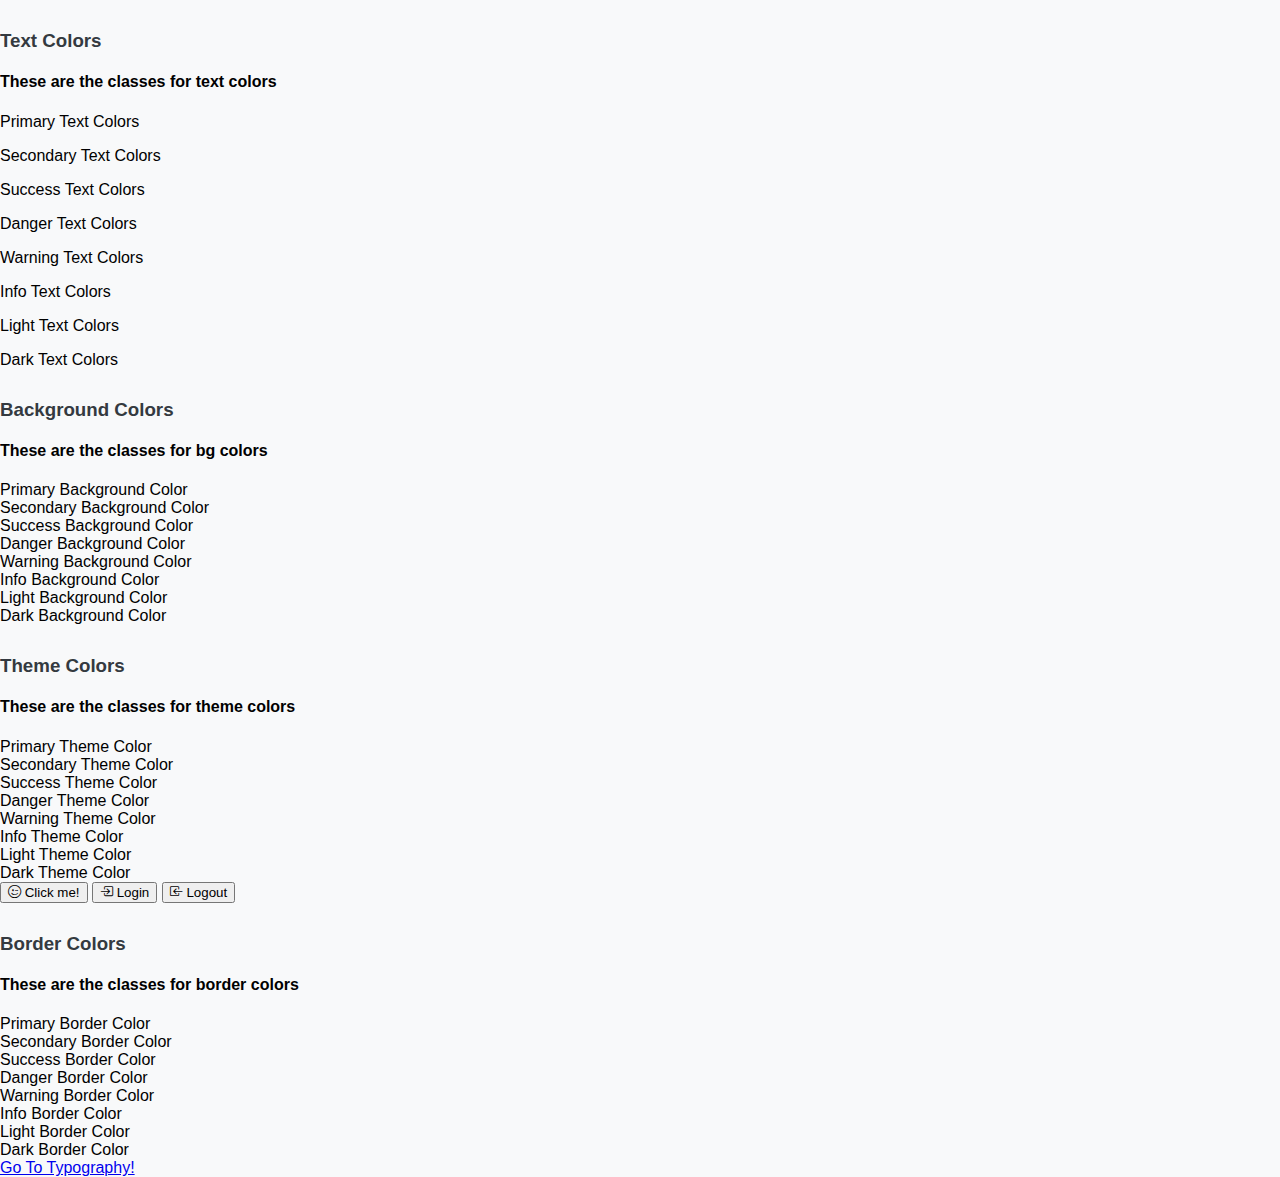
<file: colors.html>
<!doctype html>
<html lang="en">
    <head>
        <title>Title</title>
        <!-- Required meta tags -->
        <meta charset="utf-8" />
        <meta
            name="viewport"
            content="width=device-width, initial-scale=1, shrink-to-fit=no"
        />
        <link rel="stylesheet" href="style.css">
        <link rel="stylesheet" href="https://cdn.jsdelivr.net/npm/bootstrap-icons@1.11.3/font/bootstrap-icons.min.css">

        <!-- Bootstrap CSS v5.2.1 -->
        <link
            href="https://cdn.jsdelivr.net/npm/bootstrap@5.3.2/dist/css/bootstrap.min.css"
            rel="stylesheet"
            integrity="sha384-T3c6CoIi6uLrA9TneNEoa7RxnatzjcDSCmG1MXxSR1GAsXEV/Dwwykc2MPK8M2HN"
            crossorigin="anonymous"
        />
    </head>

    <body>
        <div class="container my-4 p-3 shadow bg-black rounded-3">
            <h3>Text Colors</h3>
            <h4>These are the classes for text colors</h4>
            <p class="text-primary">Primary Text Colors</p>
            <p class="text-secondary">Secondary Text Colors</p>
            <p class="text-success">Success Text Colors</p>
            <p class="text-danger">Danger Text Colors</p>
            <p class="text-warning">Warning Text Colors</p>
            <p class="text-info">Info Text Colors</p>
            <p class="text-light">Light Text Colors</p>
            <p class="text-dark">Dark Text Colors</p>
        </div>

        <div class="container my-4 p-3 shadow bg-light rounded-3">
            <h3>Background Colors</h3>
            <h4>These are the classes for bg colors</h4>
            <div class="bg-primary">Primary Background Color</div>
            <div class="bg-secondary">Secondary Background Color</div>
            <div class="bg-success">Success Background Color</div>
            <div class="bg-danger">Danger Background Color</div>
            <div class="bg-warning">Warning Background Color</div>
            <div class="bg-info">Info Background Color</div>
            <div class="bg-light">Light Background Color</div>
            <div class="bg-dark text-white">Dark Background Color</div>
            
        </div>

        <div class="container my-4 p-3 shadow bg-light rounded-3">
            <h3>Theme Colors</h3>
            <h4>These are the classes for theme colors</h4>
            <div class="bg-primary text-white">Primary Theme Color</div>
            <div class="bg-secondary text-white">Secondary Theme Color</div>
            <div class="bg-success text-white">Success Theme Color</div>
            <div class="bg-danger text-white">Danger Theme Color</div>
            <div class="bg-warning text-white">Warning Theme Color</div>
            <div class="bg-info text-white">Info Theme Color</div>
            <div class="bg-light text-dark">Light Theme Color</div>
            <div class="bg-dark text-white">Dark Theme Color</div>
            
            <button class="btn btn-secondary my-3"><i class="bi bi-emoji-wink"></i></i> Click me!</button>
            <button class="btn btn-warning my-3"><i class="bi bi-box-arrow-in-right"></i> Login</button>
            <button class="btn btn-danger my-3"><i class="bi bi-box-arrow-in-left"></i> Logout</button>

        </div>

        <div class="container my-4 p-3 shadow bg-light rounded-3">
            <h3>Border Colors</h3>
            <h4>These are the classes for border colors</h4>
            <div class="border border-primary">Primary Border Color</div>
            <div class="border border-secondary">Secondary Border Color</div>
            <div class="border border-success">Success Border Color</div>
            <div class="border border-danger">Danger Border Color</div>
            <div class="border border-warning">Warning Border Color</div>
            <div class="border border-info">Info Border Color</div>
            <div class="border border-light">Light Border Color</div>
            <div class="border border-dark">Dark Border Color</div>
            
        </div>

        <div class="container my-4 d-flex justify-content-center">
            <a href="typo.html" class="btn btn-danger">Go To Typography!</a>
       
        <script
            src="https://cdn.jsdelivr.net/npm/@popperjs/core@2.11.8/dist/umd/popper.min.js"
            integrity="sha384-I7E8VVD/ismYTF4hNIPjVp/Zjvgyol6VFvRkX/vR+Vc4jQkC+hVqc2pM8ODewa9r"
            crossorigin="anonymous"
        ></script>

        <script
            src="https://cdn.jsdelivr.net/npm/bootstrap@5.3.2/dist/js/bootstrap.min.js"
            integrity="sha384-BBtl+eGJRgqQAUMxJ7pMwbEyER4l1g+O15P+16Ep7Q9Q+zqX6gSbd85u4mG4QzX+"
            crossorigin="anonymous"
        ></script>
    </body>
</html>
</file>
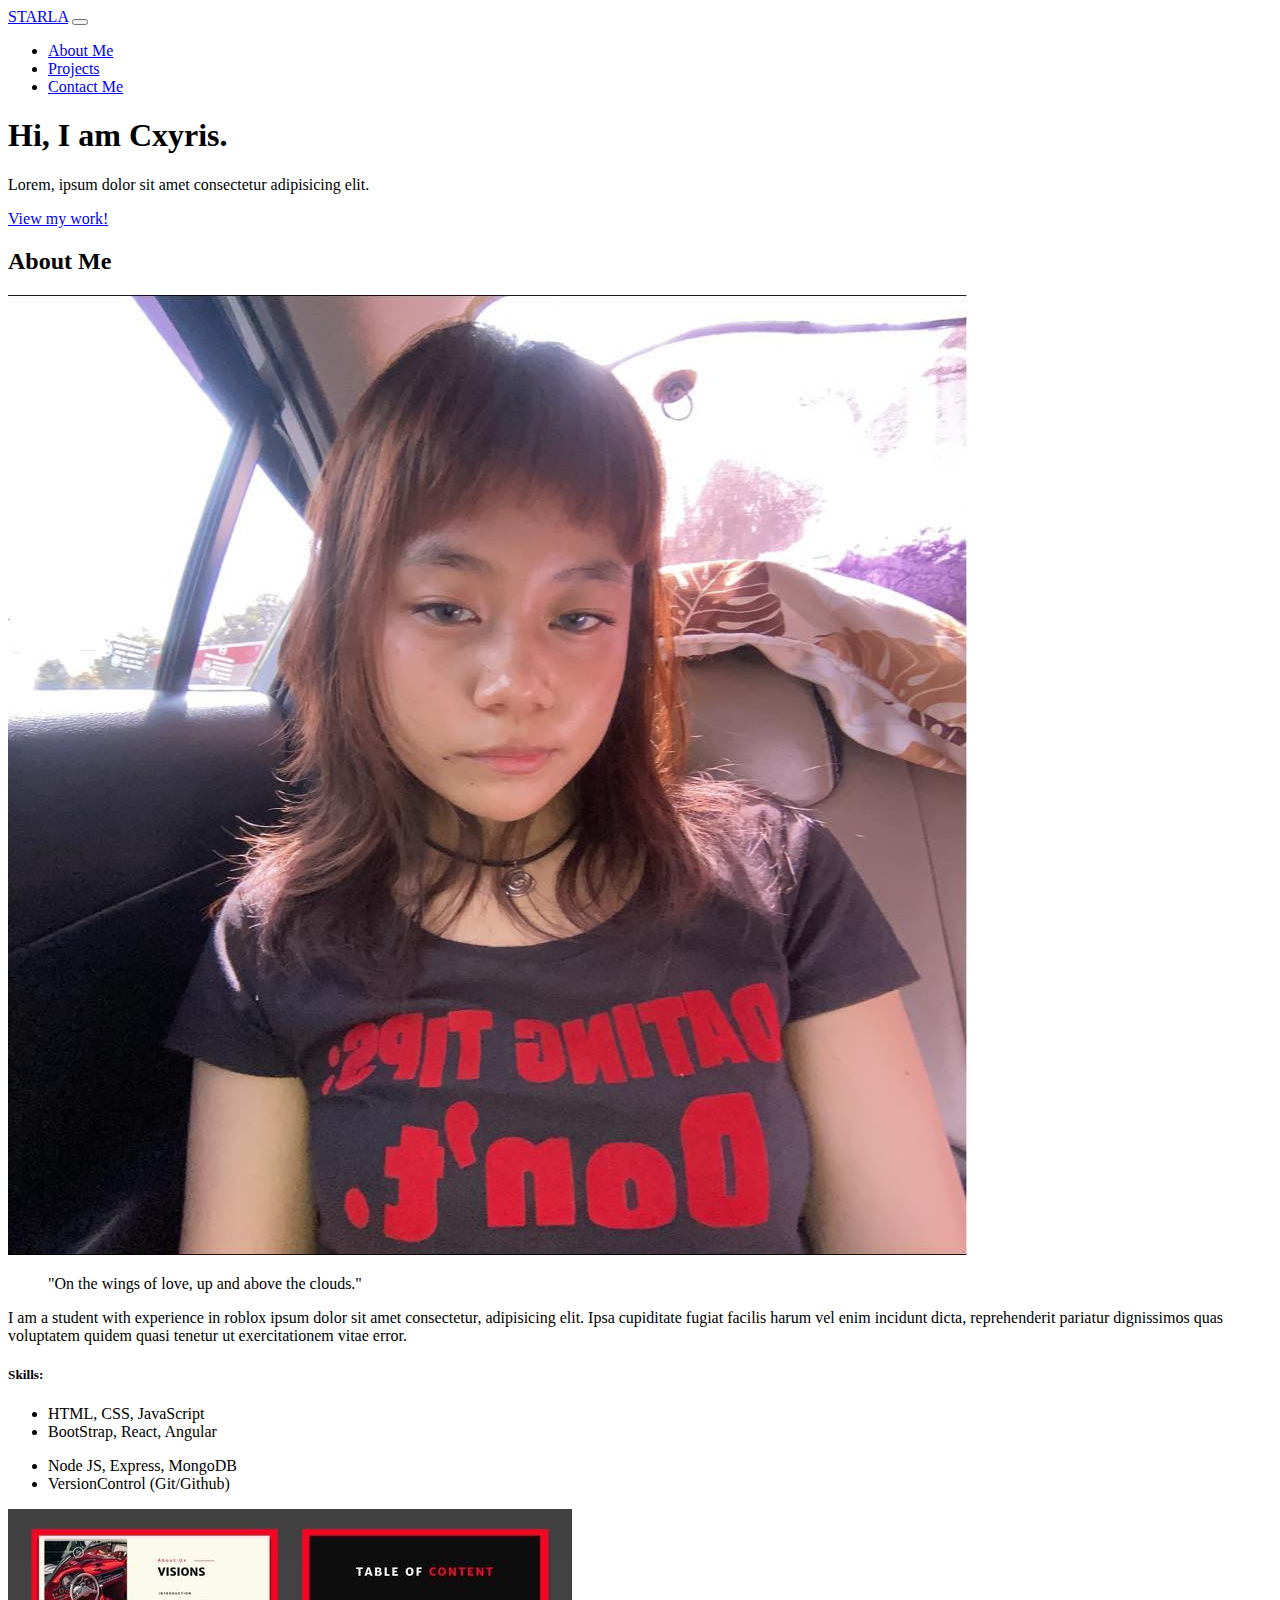
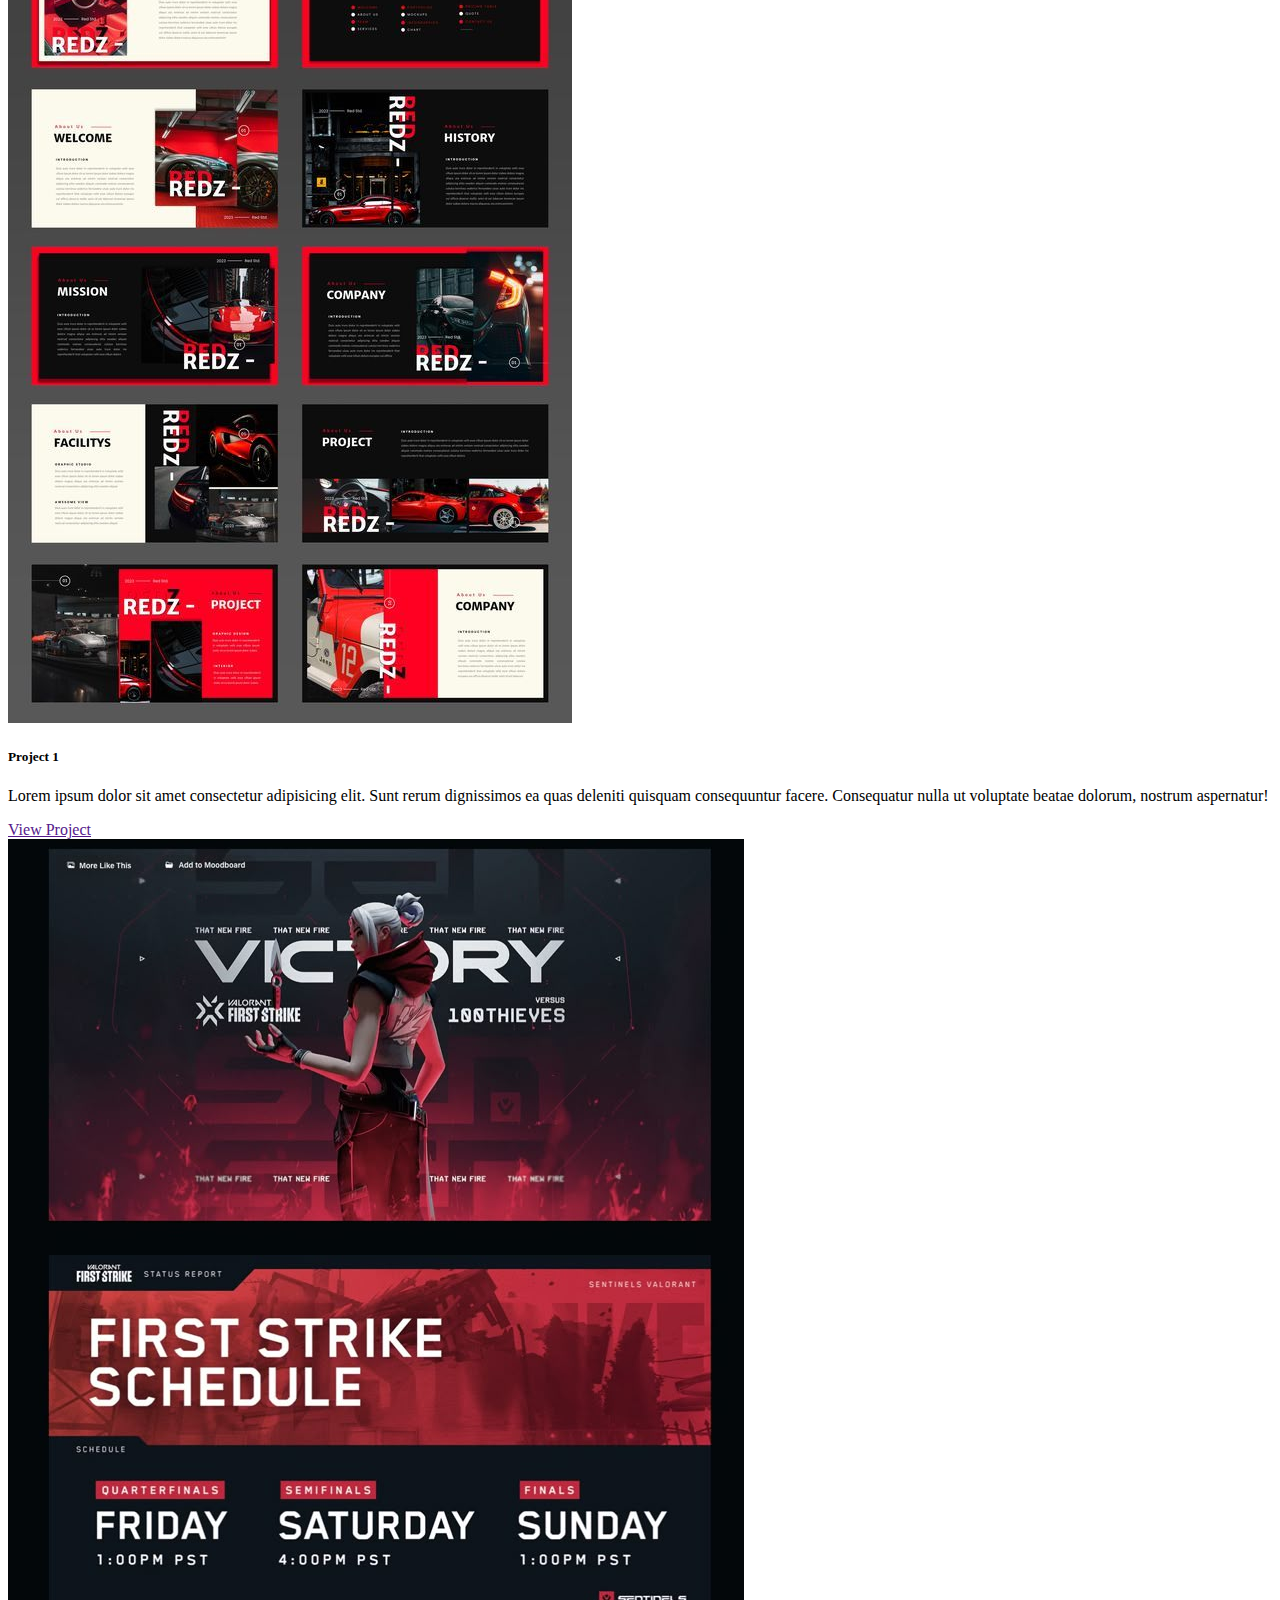
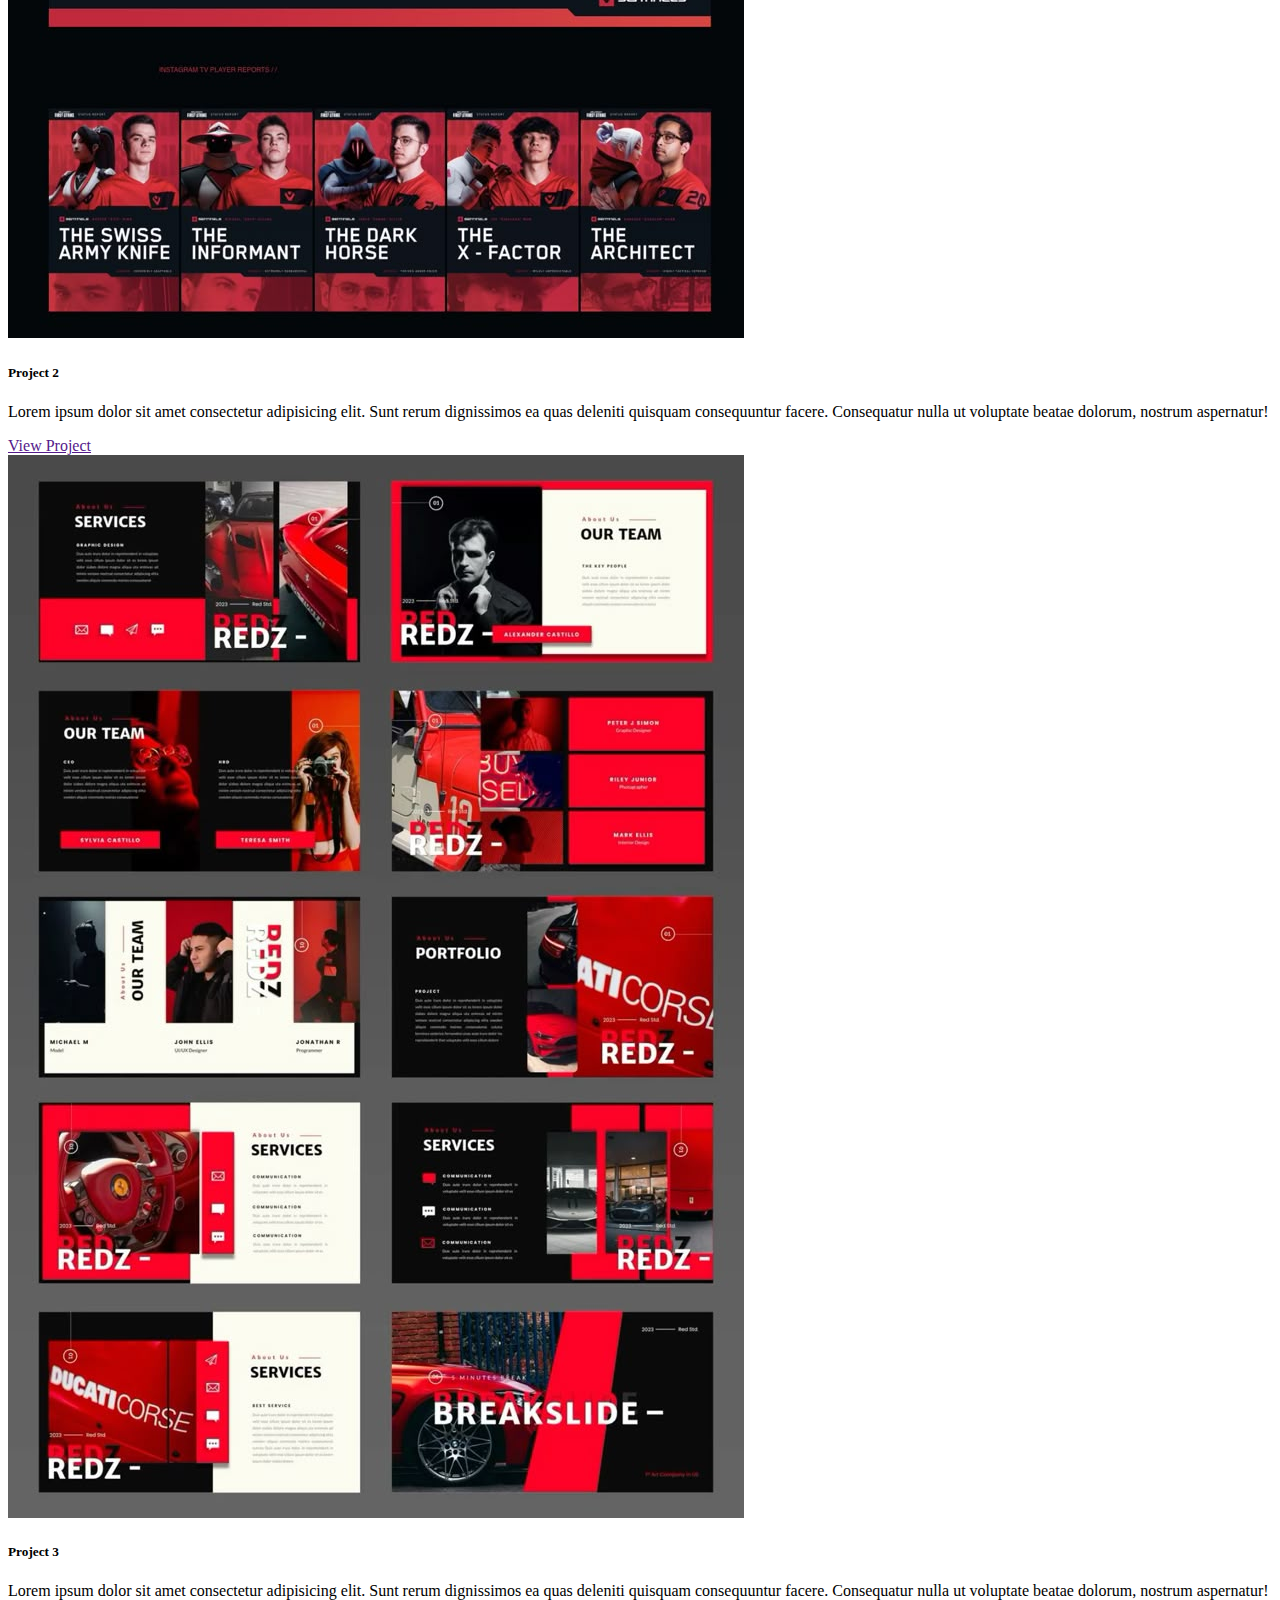
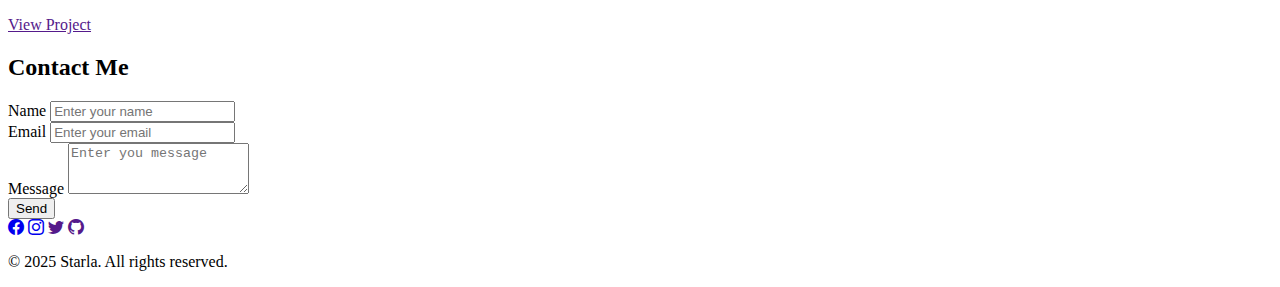
<file: components.html>
<!doctype html>
<html lang="en">
    <head>
        <title>Title</title>
        <!-- Required meta tags -->
        <meta charset="utf-8" />
        <meta
            name="viewport"
            content="width=device-width, initial-scale=1, shrink-to-fit=no"
        />

        <!-- Bootstrap CSS v5.2.1 -->
        <link rel="stylesheet" href="https://cdn.jsdelivr.net/npm/bootstrap-icons@1.11.3/font/bootstrap-icons.min.css">

        <link
            href="https://cdn.jsdelivr.net/npm/bootstrap@5.3.2/dist/css/bootstrap.min.css"
            rel="stylesheet"
            integrity="sha384-T3c6CoIi6uLrA9TneNEoa7RxnatzjcDSCmG1MXxSR1GAsXEV/Dwwykc2MPK8M2HN"
            crossorigin="anonymous"
        />
    </head>

    <body>
        <nav class="navbar navbar-expand-lg bg-body-tertiary">

            <div class="container-fluid">
                <a class="navbar-brand"href="index.html">STARLA</a>
                <button class="navbar-toggler" type="button" data-bs-toggle="collapse" data-bs-target="#navbarNav" aria-controls="navbarNav" aria-expanded="false" aria-label="Toggle navigation"><span class="navbar-toggler-icon"></span></button>

                <div class="collapse navbar-collapse" id="navbarNav">                    
                    <ul class="navbar-nav">
                        <li class="nav-item"><a href="#about" class="nav-link active fs-5">About Me</a></li>

                        <li class="nav-item"><a href="#projects" class="nav-link fs-5">Projects</a></li>

                        <li class="nav-item"><a href="#contact" class="nav-link fs-5">Contact Me</a></li>
                    </ul>
                </div>
            </div>
        </nav>

            <!-- Hero Section -->

            <div class="p-5 h-100 bg-light">
                <div class="container-fluid py-5 text-center">
                    <h1 class="display-5 fw-bold">Hi, I am Cxyris.</h1>
                    <p class="col-md-8 mx-auto fs-4">Lorem, ipsum dolor sit amet consectetur adipisicing elit.</p>
                    <a href="#projects" class="btn btn-primary btn-lg">View my work!</a>
                </div>
            </div>

            <!-- About Me Section -->

            <div id="about" class="container-fluid text-white text-center bg-black">
                <div class="container p-5">
                    <h2 class="text-center mb-4">About Me</h2>
                    <div class="row align-items-center">

                        <div class="col-md-4">
                            <img src="./imgs/cxy.jpg" class="rounded-circle img-fluid border border-white border-5" alt="This is me.">
                        </div>

                        <div class="col-md-8">

                            <blockquote class="blockquote text-center">
                                <p class="my-4">"On the wings of love, up and above the clouds."</p>
                            </blockquote>

                            <p>I am a student with experience in roblox ipsum dolor sit amet consectetur, adipisicing elit. Ipsa cupiditate fugiat facilis harum vel enim incidunt dicta, reprehenderit pariatur dignissimos quas voluptatem quidem quasi tenetur ut exercitationem vitae error.</p>
                            
                            <h5 class="text-start">Skills:</h5>
                            <div class="row">

                                <div class="col-md-6 col-sm-6 text-start">
                                    <ul class="list-unstyled">
                                        <li>HTML, CSS, JavaScript</li>
                                        <li>BootStrap, React, Angular</li>
                                    </ul>
                                </div>

                                <div class="col-md-6 col-sm-6 text-start">
                                    <ul class="list-unstyled">
                                        <li>Node JS, Express, MongoDB</li>
                                        <li>VersionControl (Git/Github)</li>
                                    </ul>
                                </div>

                            </div>
                        </div>

                        </div>
                    </div>

                    
                </div>

            <!-- Project Section -->

                <div id="projects" class="container-fluid bg-dark-subtle">

                     <div class="container p-5">

                        <div class="row">

                        <div class="col-md-4 my-3">
                            <div class="card h-100 d-flex flex-column">
                                <img src="./imgs/proxy1.jpg" alt="" class="card-img-top">
                                <div class="card-body d-flex flex-column">
                                    <h5 class="card-title">Project 1</h5>
                                    <p class="card-text flex-grow-1">Lorem ipsum dolor sit amet consectetur adipisicing elit. Sunt rerum dignissimos ea quas deleniti quisquam consequuntur facere. Consequatur nulla ut voluptate beatae dolorum, nostrum aspernatur!</p>
                                    <a href="" class="btn btn-primary mt-auto">View Project</a>
                                </div>

                            </div>
                        </div>

                        <div class="col-md-4 my-3">
                            <div class="card h-100 d-flex flex-column">
                                <img src="./imgs/proxy2.jpg" alt="" class="card-img-top">
                                <div class="card-body d-flex flex-column">
                                    <h5 class="card-title">Project 2</h5>
                                    <p class="card-text flex-grow-1">Lorem ipsum dolor sit amet consectetur adipisicing elit. Sunt rerum dignissimos ea quas deleniti quisquam consequuntur facere. Consequatur nulla ut voluptate beatae dolorum, nostrum aspernatur!</p>
                                    <a href="" class="btn btn-primary mt-auto">View Project</a>
                                </div>

                            </div>
                        </div>

                        <div class="col-md-4 my-3">
                            <div class="card h-100 d-flex flex-column">
                                <img src="./imgs/proxy3.jpg" alt="" class="card-img-top">
                                <div class="card-body d-flex flex-column">
                                    <h5 class="card-title">Project 3</h5>
                                    <p class="card-text flex-grow-1">Lorem ipsum dolor sit amet consectetur adipisicing elit. Sunt rerum dignissimos ea quas deleniti quisquam consequuntur facere. Consequatur nulla ut voluptate beatae dolorum, nostrum aspernatur!</p>
                                    <a href="" class="btn btn-primary mt-auto">View Project</a>
                                </div>

                            </div>
                        </div>


             </div>

    

        </div>

         </div>

        </div>
            <!-- Contact Me -->
         <div id="contact" class="container-fluid bg-dark p-5">
            <div class="container border border-1 rounded-3 p-4">

                <h2 class="text-center mb-4 text-white">Contact Me</h2>

                 <form>

                <div class="mb-1">

                    <label for="name" class="form-label text-white">Name</label>
                    <input type="text" class="form-control" id="name" placeholder="Enter your name" required>

                    </div>
                    <div class="mb-1">

                        <label for="email" class="form-label text-white">Email</label>
                        <input type="text" class="form-control" id="email" placeholder="Enter your email" required>
    
                        </div>
                        <div class="mb-1">

                            <label for="Message" class="form-label text-white">Message</label>
                            <textarea class="form-control" rows="3" id="message" placeholder="Enter you message"></textarea>
        
                            </div>
                            <button type="submit" class="btn btn-primary mt-4 d-flex justify-content-center w-100">Send</button>
                        </div>
                    </form>
                    </div>
                </form>
                </div>
            </form>
         </div>

         <!-- Follow Me -->
          <div class="container-fluid bg-light py-3">
            <div class="container text-center">

                <div class="d-flex justify-content-center gap-4">
                    <a href="https://www.facebook.com/profile.php?id=100084193283449" class="text-decoration-none text-dark"><i class="bi bi-facebook fs-2"></i></a>
                    <a href="https://www.instagram.com/cxrsjnyl/" class="text-decoration-none text-dark"><i class="bi bi-instagram fs-2"></i></a>
                    <a href="" class="text-decoration-none text-dark"><i class="bi bi-twitter fs-2"></i></a>
                    <a href="" class="text-decoration-none text-dark"><i class="bi bi-github fs-2"></i></a>
                </div>
            </div>
          </div>

          <!-- Footer -->
          <footer class="bg-dark text-white text-center py3">
            <p class="mb-0">&copy 2025 Starla. All rights reserved. </p>
          </footer>


        <script
            src="https://cdn.jsdelivr.net/npm/@popperjs/core@2.11.8/dist/umd/popper.min.js"
            integrity="sha384-I7E8VVD/ismYTF4hNIPjVp/Zjvgyol6VFvRkX/vR+Vc4jQkC+hVqc2pM8ODewa9r"
            crossorigin="anonymous"
        ></script>

        <script
            src="https://cdn.jsdelivr.net/npm/bootstrap@5.3.2/dist/js/bootstrap.min.js"
            integrity="sha384-BBtl+eGJRgqQAUMxJ7pMwbEyER4l1g+O15P+16Ep7Q9Q+zqX6gSbd85u4mG4QzX+"
            crossorigin="anonymous"
        ></script>
    </body>
</html>
</file>
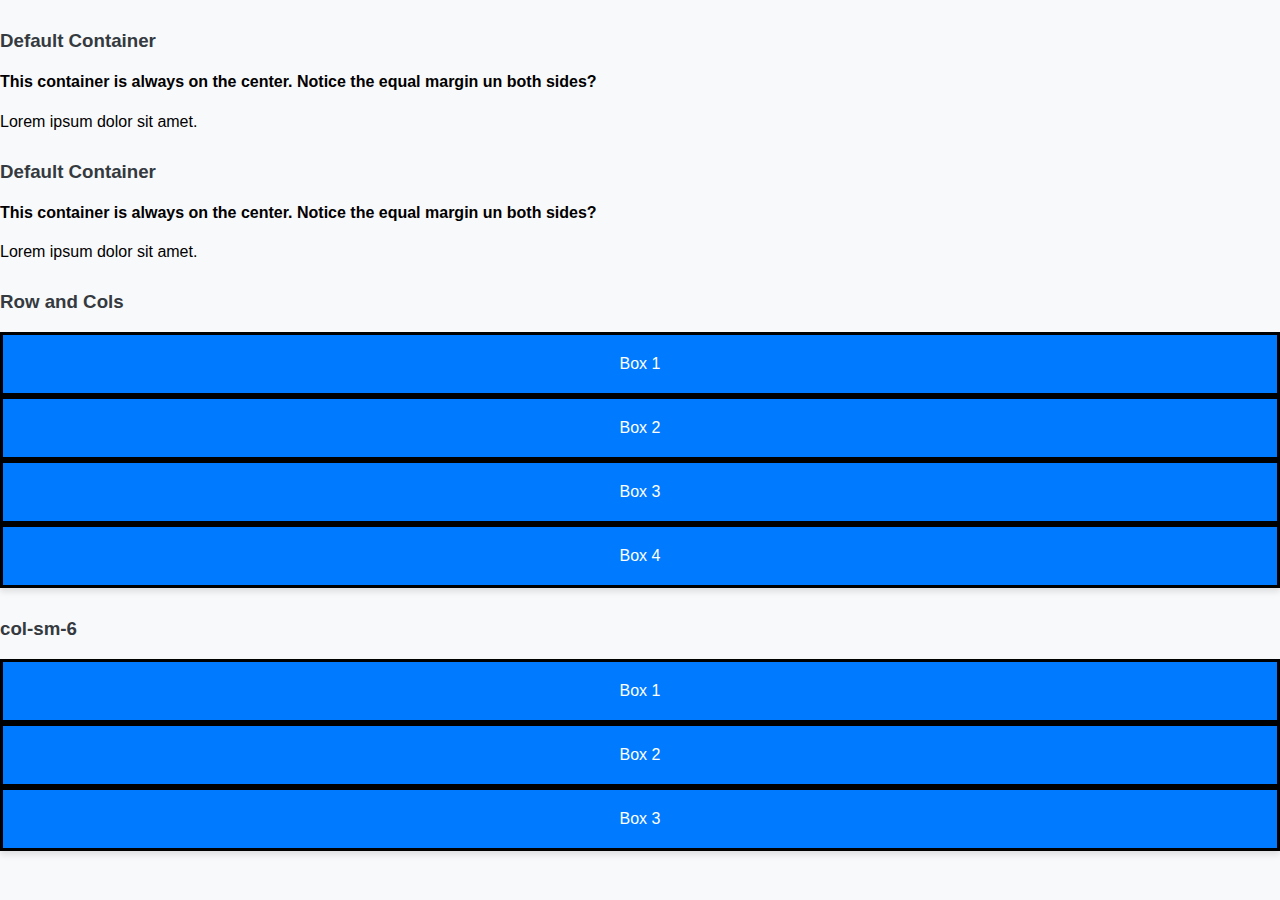
<file: containers.html>
<!doctype html>
<html lang="en">
    <head>
        <title>Title</title>
        <!-- Required meta tags -->
        <meta charset="utf-8" />
        <meta
            name="viewport"
            content="width=device-width, initial-scale=1, shrink-to-fit=no"
        />
        <link rel="stylesheet" href="style.css">
        <link
            href="https://cdn.jsdelivr.net/npm/bootstrap@5.3.2/dist/css/bootstrap.min.css"
            rel="stylesheet"
            integrity="sha384-T3c6CoIi6uLrA9TneNEoa7RxnatzjcDSCmG1MXxSR1GAsXEV/Dwwykc2MPK8M2HN"
            crossorigin="anonymous"
        />
    </head>

    <body>
        <div class="container mt-5 p-5 shadow bg-light rounded-5">
            <h3>Default Container</h3>
            <h4 class="m-4">This container is always on the center. Notice the equal margin un both sides?</h4>
            <p>Lorem ipsum dolor sit amet.</p>
        </div>

        <div class="container-fluid mt-5">
            <h3>Default Container</h3>
            <h4>This container is always on the center. Notice the equal margin un both sides?</h4>
            <p>Lorem ipsum dolor sit amet.</p>
        </div>

            <div class="container-fluid m-5">
                <h3 class="my-3">Row and Cols</h3>
                <div class="row g-0">
                   <div class="col"> 
                    <div class="col custom-box">Box 1</div>
                </div>
                    <div class="col">
                    <div class="col custom-box">Box 2</div>
                </div>
                    <div class="col">
                    <div class="col custom-box">Box 3</div>
                </div>
                    <div class="col">
                    <div class="col custom-box">Box 4</div>
                </div>
            </div>
        </div>

        <div class="container">
            <h3>col-sm-6</h3>
            <div class="row g-0">
                <div class="col-lg-4 col-sm-12 col-md-12">
                    <div class="custom-box">Box 1</div>
                </div>
                <div class="col-lg-4 col-sm-3 col-md-12">
                    <div class="custom-box">Box 2</div>
                </div>
                <div class="col-lg-4 col-md-12 col-sm-9">
                    <div class="custom-box">Box 3</div>
                </div>
            </div>

        </div>




        <script
            src="https://cdn.jsdelivr.net/npm/@popperjs/core@2.11.8/dist/umd/popper.min.js"
            integrity="sha384-I7E8VVD/ismYTF4hNIPjVp/Zjvgyol6VFvRkX/vR+Vc4jQkC+hVqc2pM8ODewa9r"
            crossorigin="anonymous"
        ></script>

        <script
            src="https://cdn.jsdelivr.net/npm/bootstrap@5.3.2/dist/js/bootstrap.min.js"
            integrity="sha384-BBtl+eGJRgqQAUMxJ7pMwbEyER4l1g+O15P+16Ep7Q9Q+zqX6gSbd85u4mG4QzX+"
            crossorigin="anonymous"
        ></script>
    </body>
</html>
</file>
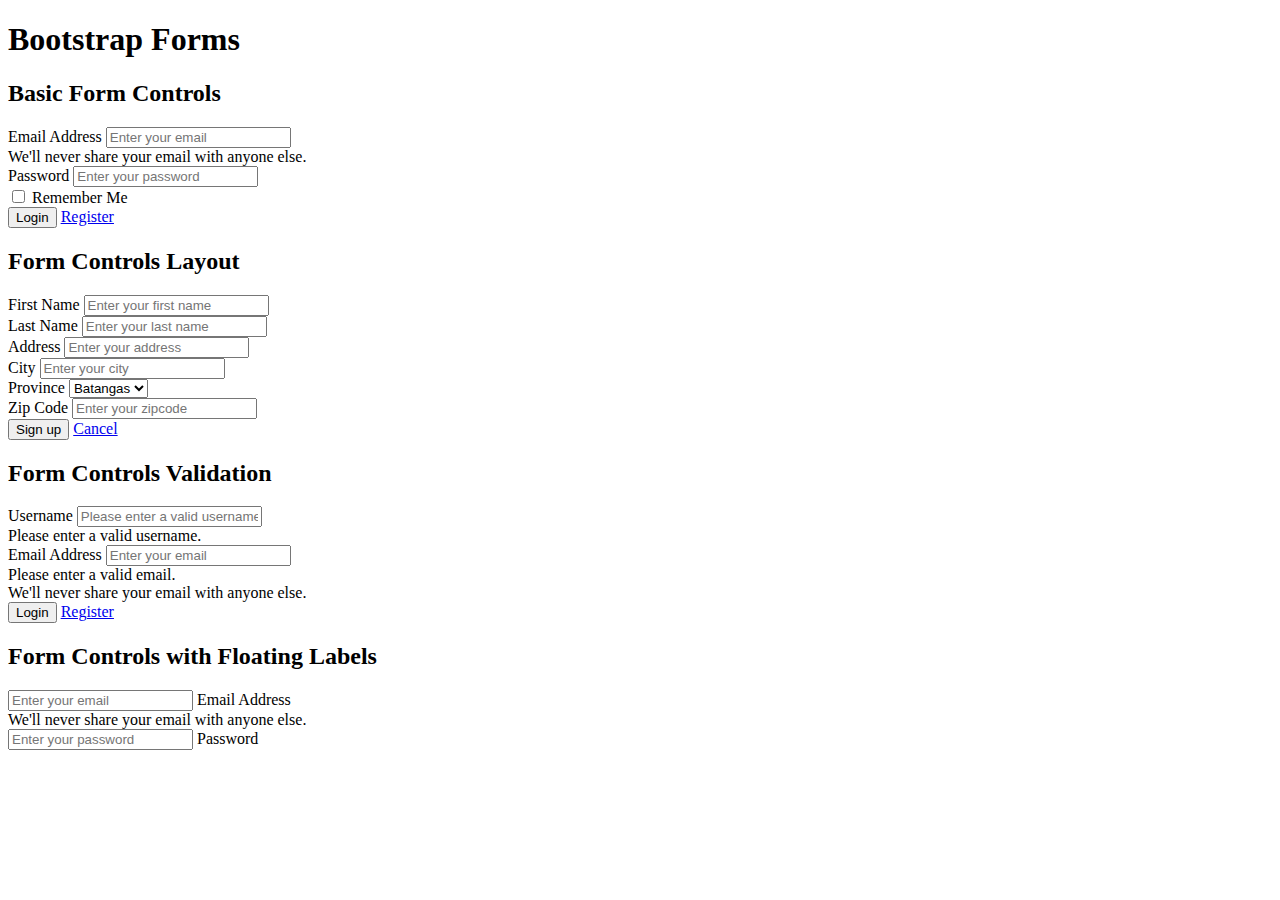
<file: form.html>
<!doctype html>
<html lang="en">
    <head>
        <title>Title</title>

        <!-- Required meta tags -->

        <meta charset="utf-8" />
        <meta
            name="viewport"
            content="width=device-width, initial-scale=1, shrink-to-fit=no"
        />

        <!-- Bootstrap CSS v5.2.1 -->

        <link
            href="https://cdn.jsdelivr.net/npm/bootstrap@5.3.2/dist/css/bootstrap.min.css"
            rel="stylesheet"
            integrity="sha384-T3c6CoIi6uLrA9TneNEoa7RxnatzjcDSCmG1MXxSR1GAsXEV/Dwwykc2MPK8M2HN"
            crossorigin="anonymous"
        />
    </head>

    <body>

        <!-- Parent Class -->

        <div class="container my-5">

            <h1 class="mb-4 text-center">Bootstrap Forms</h1>

            <section class="border border-dark rounded-3 p-4 bg-light mb-4">

                <h2 class="mb-4 text-center">Basic Form Controls</h2>
            
            <form action="update.php" method="post">

                <!-- email html -->

                <div class="mb-3">

                    <label for="Email" class="form-label">Email Address</label>
                    <input type="email" class="form-control border-primary" name="email" id="email" placeholder="Enter your email" required>
                    <div class="form-text">We'll never share your email with anyone else.</div>

                </div>

                <!-- password html -->

                <div class="mb-3">

                    <label for="password" class="form-label">Password</label>
                    <input type="password" class="form-control border-primary" name="password" id="password" placeholder="Enter your password" required>

                </div>

                <!-- checkbox html -->

                <div class="mb-3 form-check">

                    <input type="checkbox" class="form-input-check" name="checkbox" id="checkbox">
                    <label class="form-check-label">Remember Me</label>
                
                </div>

                <!-- buttons -->

                <div class="d-flex justify-content-center gap-3">

                    <button type="submit" class="btn btn-outline-primary w-25">Login</button>
                    <a href="register.html" class="btn btn-outline-secondary w-25">Register</a>

                </div>

            </form>

        </section>

        <!-- LAYOUT -->

        <section class="border border-dark rounded-3 p-4 bg-light mb-4">

            <h2 class="mb-4 text-center">Form Controls Layout</h2>

            <form class="row g-3" action="action.php">
                
                <div class="col-md-6">
                    <label for="firstname" class="form-label">First Name</label>
                    <input type="text" class="form-control" placeholder="Enter your first name" name="firstname" id="firstname" required>
                </div>

                <div class="col-md-6">
                    <label for="lastname" class="form-label">Last Name</label>
                    <input type="text" class="form-control" placeholder="Enter your last name" name="lastname" id="lastname" required>
                </div>

                <div class="col-md-12">
                    <label for="Address" class="form-label">Address</label>
                    <input type="text" class="form-control" placeholder="Enter your address" name="address" id="address" required>
                </div>

                <div class="col-md-6">
                    <label for="City" class="form-label">City</label>
                    <input type="text" class="form-control" placeholder="Enter your city" name="city" id="city" required>
                </div>

                <div class="col-md-4">
                    <label for="Province" class="form-label">Province</label>
                    <select name="Province" id="Province" class="form-control">
                        <option value="Batangas" selected>Batangas</option>
                        <option value="Cavite">Cavite</option>
                        <option value="Laguna">Laguna</option>
                        <option value="Quezon">Quezon</option>
                        <option value="Rizal">Rizal</option>
                    </select>
                </div>

                <div class="col-md-2">
                    <label for="Zipcode" class="form-label">Zip Code</label>
                    <input type="text" class="form-control" placeholder="Enter your zipcode" name="zipcode" id="zipcode" required>
                </div>

                 <div class="d-flex justify-content-center gap-3">

                    <button type="submit" class="btn btn-outline-success w-25">Sign up</button>
                    <a href="register.html" class="btn btn-outline-danger w-25">Cancel</a>


                </div>

                

            </form>

            </section>

            <!-- FOR VALIDATION -->


                <section class="border border-dark rounded-3 p-4 bg-light mb-4">
                <h2 class="mb-4 text-center">Form Controls Validation</h2>
                
                    <form action="" validate class="needs-validation">

                        <div class="mb-3">

                            <label for="username" class="form-label">Username</label>
                            <input type="username" class="form-control is-valid" name="username" id="username" placeholder="Please enter a valid username" required>
                            <div class="invalid-feedback">Please enter a valid username.</div>
                            
        
                        </div>

                        <div class="mb-3">

                            <label for="Email" class="form-label">Email Address</label>
                            <input type="email" class="form-control is-invalid" name="email" id="email" placeholder="Enter your email" required>
                            <div class="invalid-feedback">Please enter a valid email.</div>
                            <div class="form-text">We'll never share your email with anyone else.</div>
        
                        </div>

                        <div class="d-flex justify-content-center gap-3">

                            <button type="submit" class="btn btn-outline-primary w-25">Login</button>
                            <a href="register.html" class="btn btn-outline-secondary w-25">Register</a>
        
                        </div>

                    </form>    

         </section>

         <!-- FLOATING LABEL -->

         <section class="border border-dark rounded-3 p-4 bg-light mb-4">

            <h2 class="mb-4 text-center">Form Controls with Floating Labels</h2>

            <form action="">

                <div class="form-floating mb-3">
   
                    <input type="email" class="form-control border-primary" name="email" id="email" placeholder="Enter your email" required>
                    <label for="Email" class="form-label">Email Address</label>
                    <div class="form-text">We'll never share your email with anyone else.</div>

                </div>

                <!-- password html -->

                <div class="form-floating mb-3">

                    
                    <input type="password" class="form-control border-primary" name="password" id="password" placeholder="Enter your password" required>
                    <label for="password" class="form-label">Password</label>

                </div>

            </form>

      </div>

      




        <script
            src="https://cdn.jsdelivr.net/npm/@popperjs/core@2.11.8/dist/umd/popper.min.js"
            integrity="sha384-I7E8VVD/ismYTF4hNIPjVp/Zjvgyol6VFvRkX/vR+Vc4jQkC+hVqc2pM8ODewa9r"
            crossorigin="anonymous"
        ></script>

        <script
            src="https://cdn.jsdelivr.net/npm/bootstrap@5.3.2/dist/js/bootstrap.min.js"
            integrity="sha384-BBtl+eGJRgqQAUMxJ7pMwbEyER4l1g+O15P+16Ep7Q9Q+zqX6gSbd85u4mG4QzX+"
            crossorigin="anonymous"
        ></script>
    </body>
</html>
</file>
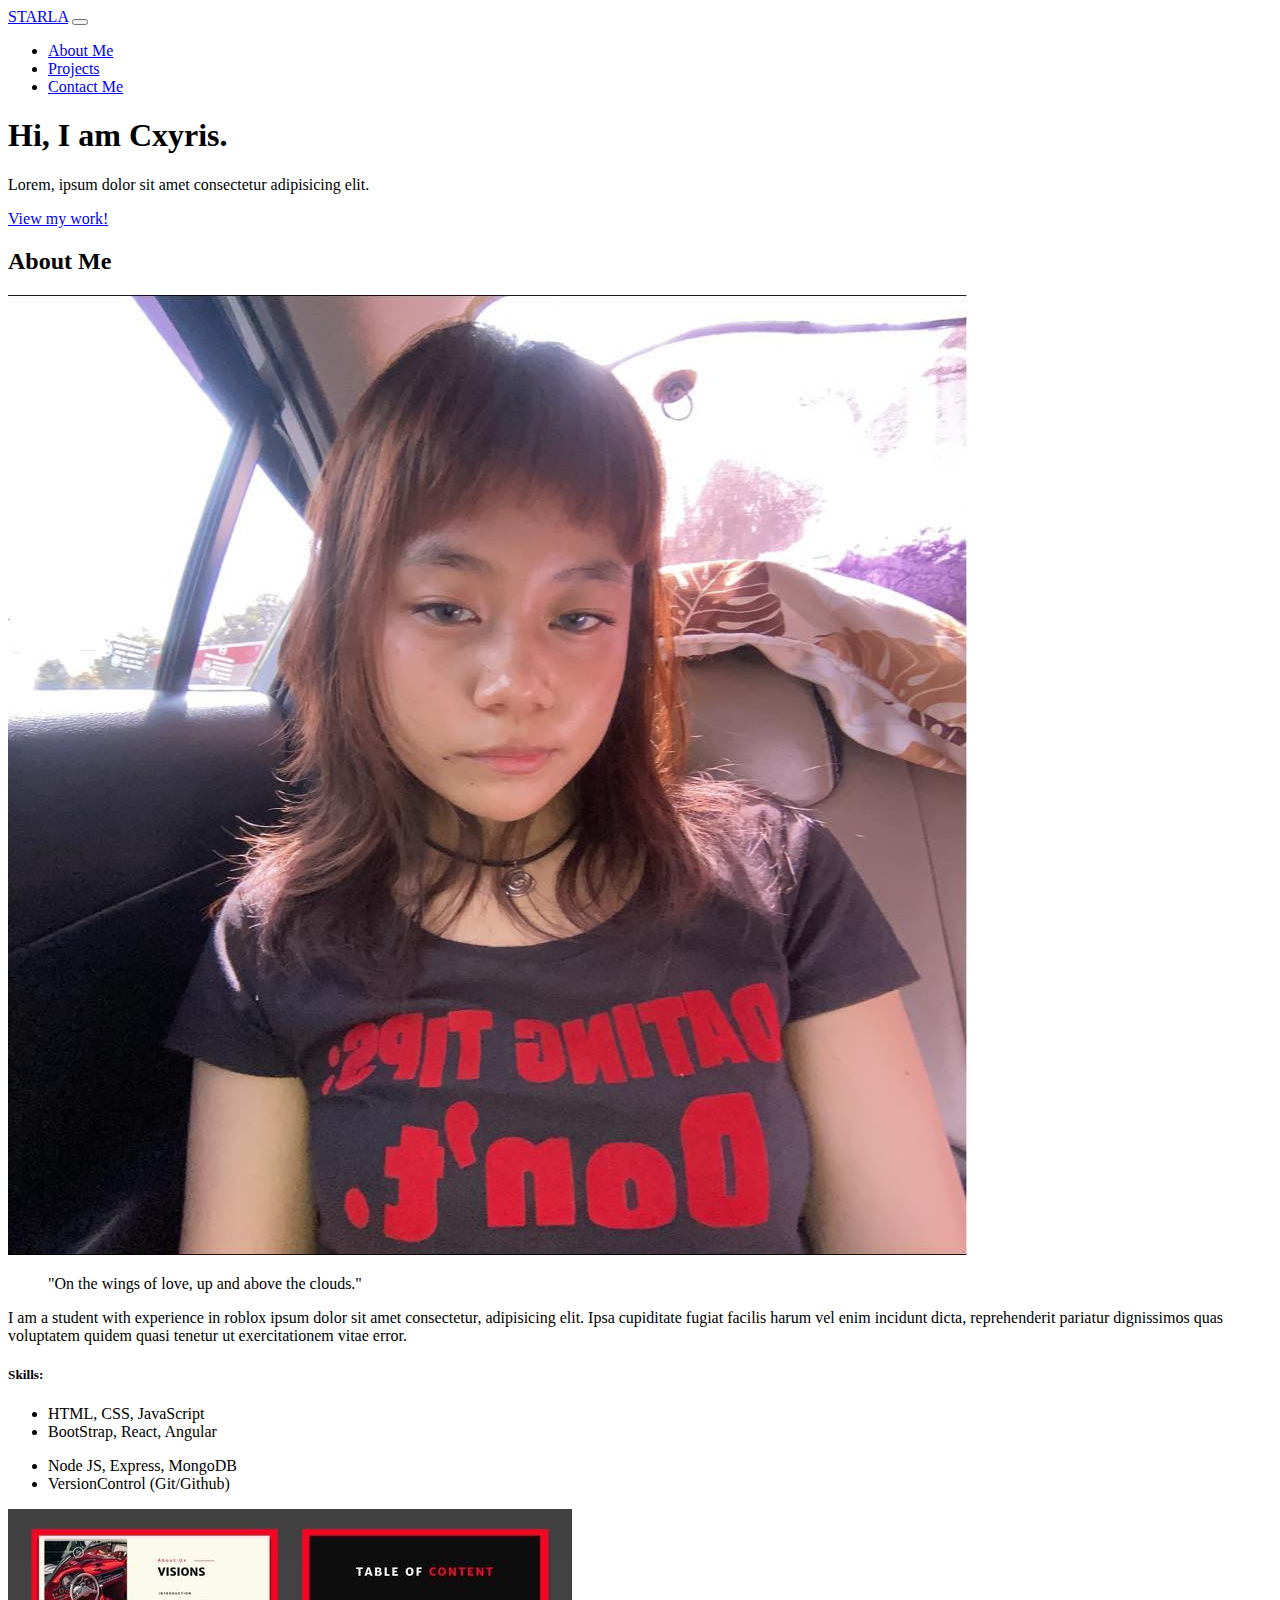
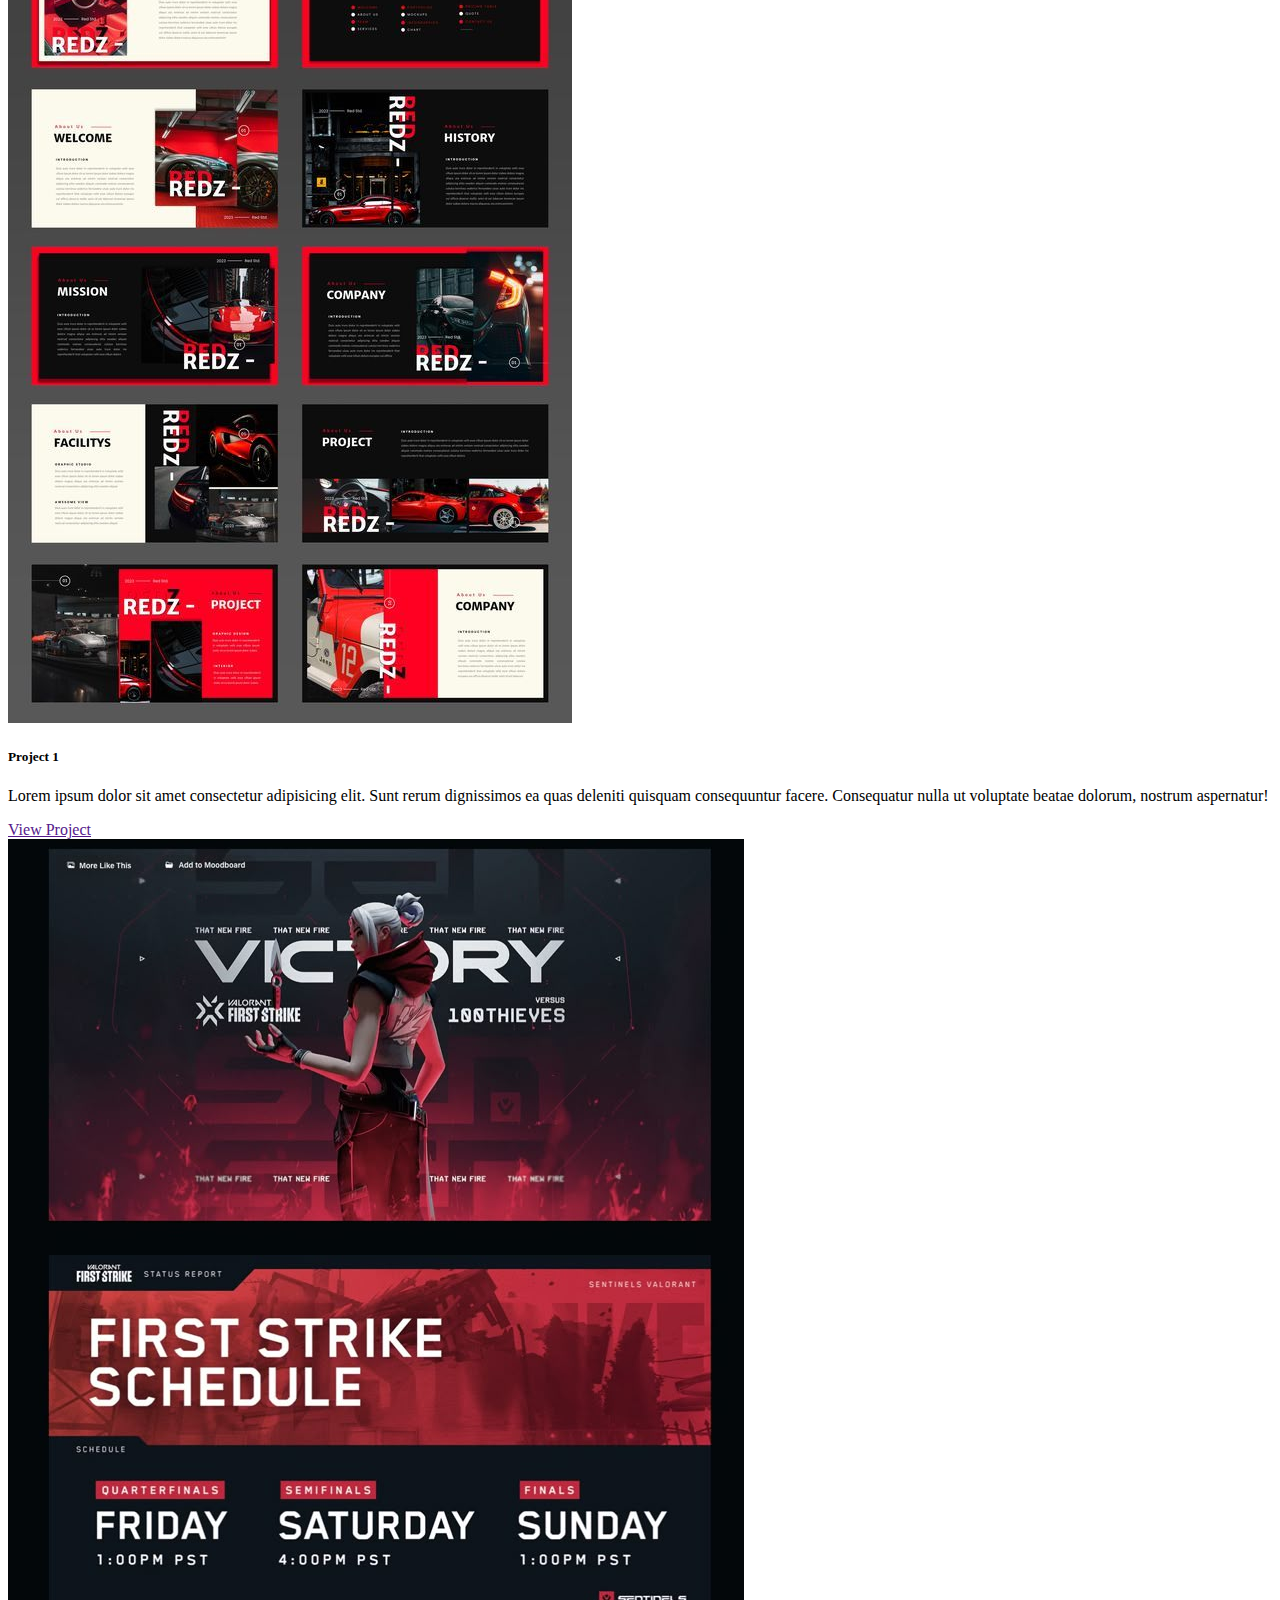
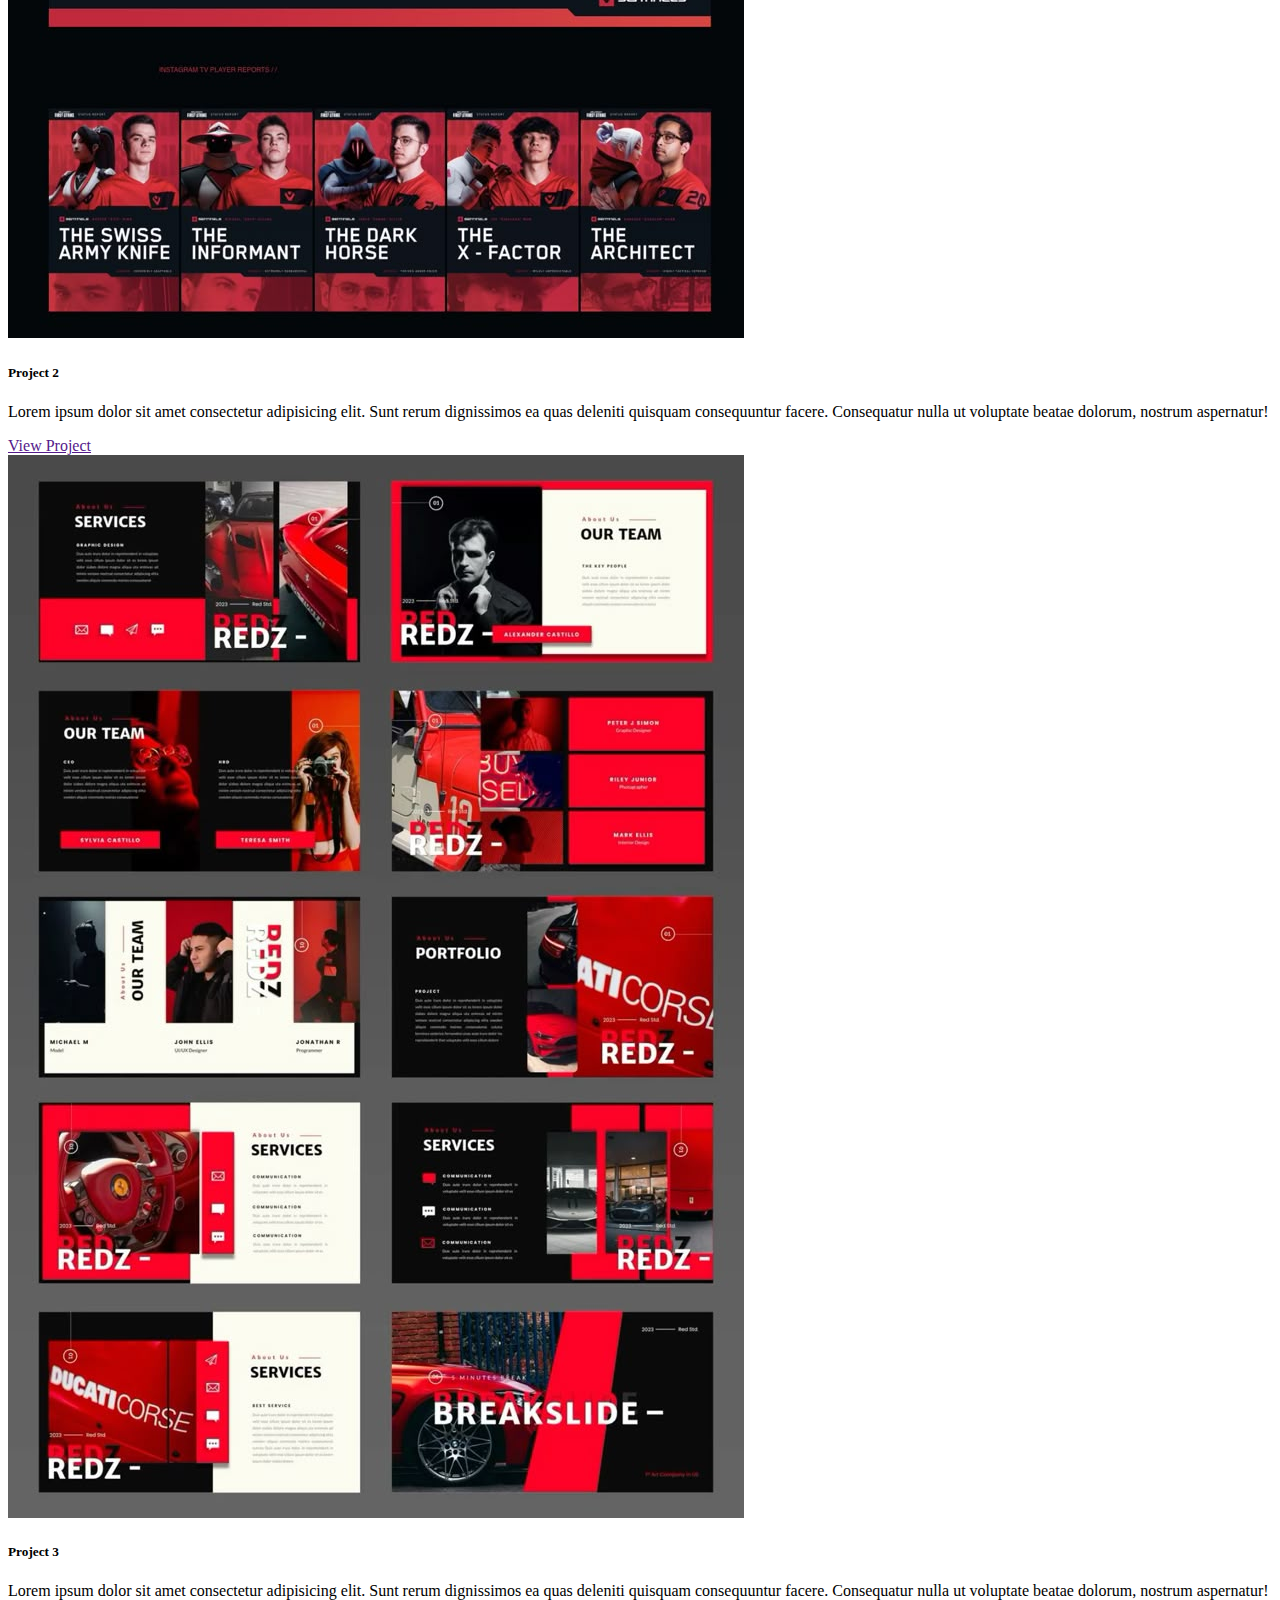
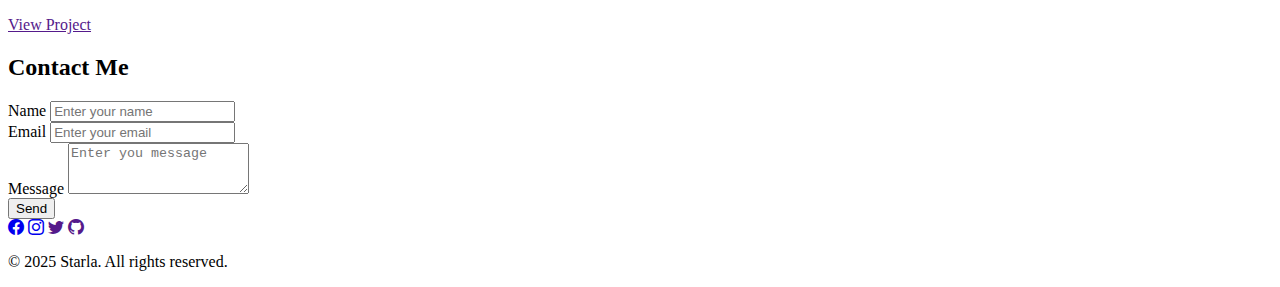
<file: kahitano.html>
<!doctype html>
<html lang="en">
    <head>
        <title>Title</title>
        <!-- Required meta tags -->
        <meta charset="utf-8" />
        <meta
            name="viewport"
            content="width=device-width, initial-scale=1, shrink-to-fit=no"
        />

        <!-- Bootstrap CSS v5.2.1 -->
        <link rel="stylesheet" href="https://cdn.jsdelivr.net/npm/bootstrap-icons@1.11.3/font/bootstrap-icons.min.css">

        <link
            href="https://cdn.jsdelivr.net/npm/bootstrap@5.3.2/dist/css/bootstrap.min.css"
            rel="stylesheet"
            integrity="sha384-T3c6CoIi6uLrA9TneNEoa7RxnatzjcDSCmG1MXxSR1GAsXEV/Dwwykc2MPK8M2HN"
            crossorigin="anonymous"
        />
    </head>

    <body>
        <nav class="navbar navbar-expand-lg bg-body-tertiary">

            <div class="container-fluid">
                <a class="navbar-brand"href="index.html">STARLA</a>
                <button class="navbar-toggler" type="button" data-bs-toggle="collapse" data-bs-target="#navbarNav" aria-controls="navbarNav" aria-expanded="false" aria-label="Toggle navigation"><span class="navbar-toggler-icon"></span></button>

                <div class="collapse navbar-collapse" id="navbarNav">                    
                    <ul class="navbar-nav">
                        <li class="nav-item"><a href="#about" class="nav-link active fs-5">About Me</a></li>

                        <li class="nav-item"><a href="#projects" class="nav-link fs-5">Projects</a></li>

                        <li class="nav-item"><a href="#contact" class="nav-link fs-5">Contact Me</a></li>
                    </ul>
                </div>
            </div>
        </nav>

            <!-- Hero Section -->

            <div class="p-5 h-100 bg-light">
                <div class="container-fluid py-5 text-center">
                    <h1 class="display-5 fw-bold">Hi, I am Cxyris.</h1>
                    <p class="col-md-8 mx-auto fs-4">Lorem, ipsum dolor sit amet consectetur adipisicing elit.</p>
                    <a href="#projects" class="btn btn-primary btn-lg">View my work!</a>
                </div>
            </div>

            <!-- About Me Section -->

            <div id="about" class="container-fluid text-white text-center bg-black">
                <div class="container p-5">
                    <h2 class="text-center mb-4">About Me</h2>
                    <div class="row align-items-center">

                        <div class="col-md-4">
                            <img src="./imgs/cxy.jpg" class="rounded-circle img-fluid border border-white border-5" alt="This is me.">
                        </div>

                        <div class="col-md-8">

                            <blockquote class="blockquote text-center">
                                <p class="my-4">"On the wings of love, up and above the clouds."</p>
                            </blockquote>

                            <p>I am a student with experience in roblox ipsum dolor sit amet consectetur, adipisicing elit. Ipsa cupiditate fugiat facilis harum vel enim incidunt dicta, reprehenderit pariatur dignissimos quas voluptatem quidem quasi tenetur ut exercitationem vitae error.</p>
                            
                            <h5 class="text-start">Skills:</h5>
                            <div class="row">

                                <div class="col-md-6 col-sm-6 text-start">
                                    <ul class="list-unstyled">
                                        <li>HTML, CSS, JavaScript</li>
                                        <li>BootStrap, React, Angular</li>
                                    </ul>
                                </div>

                                <div class="col-md-6 col-sm-6 text-start">
                                    <ul class="list-unstyled">
                                        <li>Node JS, Express, MongoDB</li>
                                        <li>VersionControl (Git/Github)</li>
                                    </ul>
                                </div>

                            </div>
                        </div>

                        </div>
                    </div>

                    
                </div>

            <!-- Project Section -->

                <div id="projects" class="container-fluid bg-dark-subtle">

                     <div class="container p-5">

                        <div class="row">

                        <div class="col-md-4 my-3">
                            <div class="card h-100 d-flex flex-column">
                                <img src="./imgs/proxy1.jpg" alt="" class="card-img-top">
                                <div class="card-body d-flex flex-column">
                                    <h5 class="card-title">Project 1</h5>
                                    <p class="card-text flex-grow-1">Lorem ipsum dolor sit amet consectetur adipisicing elit. Sunt rerum dignissimos ea quas deleniti quisquam consequuntur facere. Consequatur nulla ut voluptate beatae dolorum, nostrum aspernatur!</p>
                                    <a href="" class="btn btn-primary mt-auto">View Project</a>
                                </div>

                            </div>
                        </div>

                        <div class="col-md-4 my-3">
                            <div class="card h-100 d-flex flex-column">
                                <img src="./imgs/proxy2.jpg" alt="" class="card-img-top">
                                <div class="card-body d-flex flex-column">
                                    <h5 class="card-title">Project 2</h5>
                                    <p class="card-text flex-grow-1">Lorem ipsum dolor sit amet consectetur adipisicing elit. Sunt rerum dignissimos ea quas deleniti quisquam consequuntur facere. Consequatur nulla ut voluptate beatae dolorum, nostrum aspernatur!</p>
                                    <a href="" class="btn btn-primary mt-auto">View Project</a>
                                </div>

                            </div>
                        </div>

                        <div class="col-md-4 my-3">
                            <div class="card h-100 d-flex flex-column">
                                <img src="./imgs/proxy3.jpg" alt="" class="card-img-top">
                                <div class="card-body d-flex flex-column">
                                    <h5 class="card-title">Project 3</h5>
                                    <p class="card-text flex-grow-1">Lorem ipsum dolor sit amet consectetur adipisicing elit. Sunt rerum dignissimos ea quas deleniti quisquam consequuntur facere. Consequatur nulla ut voluptate beatae dolorum, nostrum aspernatur!</p>
                                    <a href="" class="btn btn-primary mt-auto">View Project</a>
                                </div>

                            </div>
                        </div>


             </div>

    

        </div>

         </div>

        </div>
            <!-- Contact Me -->
         <div class="container-fluid bg-dark p-5">
            <div class="container border border-1 rounded-3 p-4">

                <h2 class="text-center mb-4 text-white">Contact Me</h2>

                 <form>

                <div class="mb-1">

                    <label for="name" class="form-label text-white">Name</label>
                    <input type="text" class="form-control" id="name" placeholder="Enter your name" required>

                    </div>
                    <div class="mb-1">

                        <label for="email" class="form-label text-white">Email</label>
                        <input type="text" class="form-control" id="email" placeholder="Enter your email" required>
    
                        </div>
                        <div class="mb-1">

                            <label for="Message" class="form-label text-white">Message</label>
                            <textarea class="form-control" rows="3" id="message" placeholder="Enter you message"></textarea>
        
                            </div>
                            <button type="submit" class="btn btn-primary mt-4 d-flex justify-content-center w-100">Send</button>
                        </div>
                    </form>
                    </div>
                </form>
                </div>
            </form>
         </div>

         <!-- Follow Me -->
          <div class="container-fluid bg-light py-3">
            <div class="container text-center">

                <div class="d-flex justify-content-center gap-4">
                    <a href="https://www.facebook.com/profile.php?id=100084193283449" class="text-decoration-none text-dark"><i class="bi bi-facebook fs-2"></i></a>
                    <a href="https://www.instagram.com/cxrsjnyl/" class="text-decoration-none text-dark"><i class="bi bi-instagram fs-2"></i></a>
                    <a href="" class="text-decoration-none text-dark"><i class="bi bi-twitter fs-2"></i></a>
                    <a href="" class="text-decoration-none text-dark"><i class="bi bi-github fs-2"></i></a>
                </div>
            </div>
          </div>

          <!-- Footer -->
          <footer class="bg-dark text-white text-center py3">
            <p class="mb-0">&copy 2025 Starla. All rights reserved. </p>
          </footer>


        <script
            src="https://cdn.jsdelivr.net/npm/@popperjs/core@2.11.8/dist/umd/popper.min.js"
            integrity="sha384-I7E8VVD/ismYTF4hNIPjVp/Zjvgyol6VFvRkX/vR+Vc4jQkC+hVqc2pM8ODewa9r"
            crossorigin="anonymous"
        ></script>

        <script
            src="https://cdn.jsdelivr.net/npm/bootstrap@5.3.2/dist/js/bootstrap.min.js"
            integrity="sha384-BBtl+eGJRgqQAUMxJ7pMwbEyER4l1g+O15P+16Ep7Q9Q+zqX6gSbd85u4mG4QzX+"
            crossorigin="anonymous"
        ></script>
    </body>
</html>
</file>
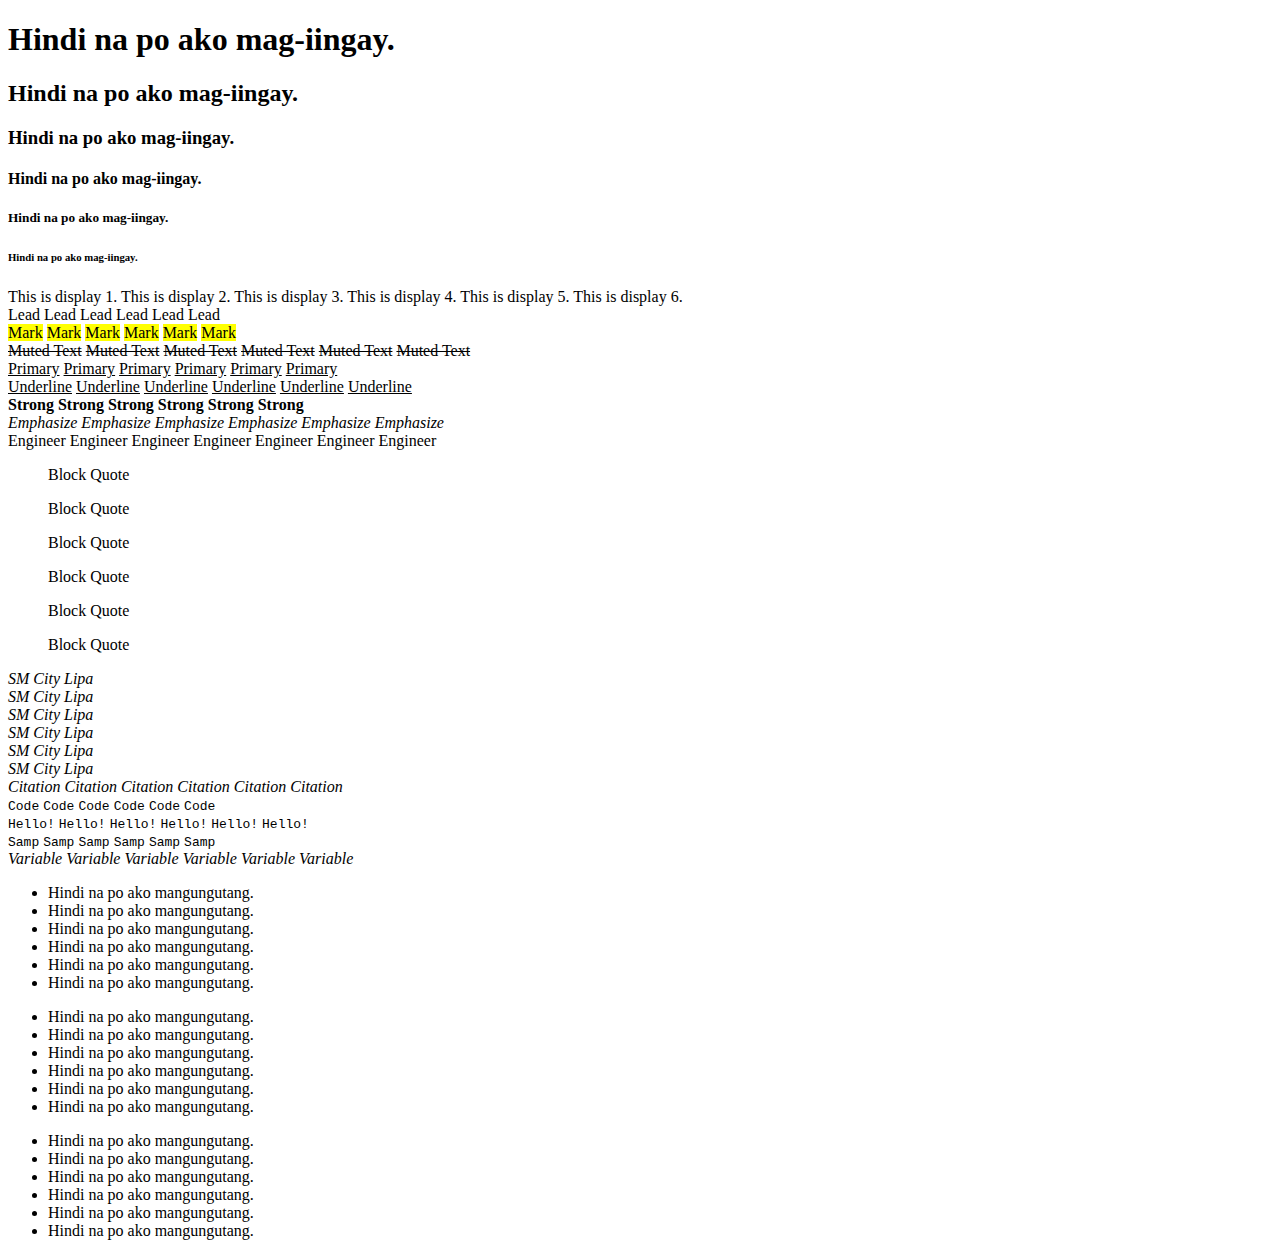
<file: typo.html>
<!doctype html>
<html lang="en">
    <head>
        <title>Title</title>
        <!-- Required meta tags -->
        <meta charset="utf-8" />
        <meta
            name="viewport"
            content="width=device-width, initial-scale=1, shrink-to-fit=no"
        />

        <!-- Bootstrap CSS v5.2.1 -->
        <link
            href="https://cdn.jsdelivr.net/npm/bootstrap@5.3.2/dist/css/bootstrap.min.css"
            rel="stylesheet"
            integrity="sha384-T3c6CoIi6uLrA9TneNEoa7RxnatzjcDSCmG1MXxSR1GAsXEV/Dwwykc2MPK8M2HN"
            crossorigin="anonymous"
        />
    </head>

    <body>

        <div class="container mt-5 p-5 shadow bg-light rounded-5">
       <h1>Hindi na po ako mag-iingay.</h1>
       <h2>Hindi na po ako mag-iingay.</h2>
       <h3>Hindi na po ako mag-iingay.</h3>
       <h4>Hindi na po ako mag-iingay.</h4>
       <h5>Hindi na po ako mag-iingay.</h5>
       <h6>Hindi na po ako mag-iingay.</h6>
    </div>

    <div class="container mt-5 p-5 shadow bg-light rounded-5">
        <display class="display-1">This is display 1.</display>
        <display class="display-2">This is display 2.</display>
        <display class="display-3">This is display 3.</display>
        <display class="display-4">This is display 4.</display>
        <display class="display-5">This is display 5.</display>
        <display class="display-6">This is display 6.</display>
    </div>

    <div class="container mt-5 p-5 shadow bg-light rounded-5">
        <lead class="lead-1">Lead</lead>
        <lead class="lead-1">Lead</lead>
        <lead class="lead-1">Lead</lead>
        <lead class="lead-1">Lead</lead>
        <lead class="lead-1">Lead</lead>
        <lead class="lead-1">Lead</lead>

    </div>

    <div class="container mt-5 p-5 shadow bg-light rounded-5">
        <mark class="mark-1">Mark</mark>
        <mark class="mark-1">Mark</mark>
        <mark class="mark-1">Mark</mark>
        <mark class="mark-1">Mark</mark>
        <mark class="mark-1">Mark</mark>
        <mark class="mark-1">Mark</mark>

    </div>

    <div class="container mt-5 p-5 shadow bg-light rounded-5">
        <del>Muted Text</del>
        <del>Muted Text</del>
        <del>Muted Text</del>
        <del>Muted Text</del>
        <del>Muted Text</del>
        <del>Muted Text</del>

    </div>

    <div class="container mt-5 p-5 shadow bg-light rounded-5">
        <ins>Primary</ins>       
        <ins>Primary</ins>
        <ins>Primary</ins>
        <ins>Primary</ins>
        <ins>Primary</ins>
        <ins>Primary</ins>
    </div>

    <div class="container mt-5 p-5 shadow bg-light rounded-5">
        <u>Underline</u>
        <u>Underline</u>
        <u>Underline</u>
        <u>Underline</u>
        <u>Underline</u>
        <u>Underline</u>
    </div>

    <div class="container mt-5 p-5 shadow bg-light rounded-5">
        <strong>Strong</strong>
        <strong>Strong</strong>
        <strong>Strong</strong>
        <strong>Strong</strong>
        <strong>Strong</strong>
        <strong>Strong</strong>
    </div>

    <div class="container mt-5 p-5 shadow bg-light rounded-5">
        <em>Emphasize</em>
        <em>Emphasize</em>
        <em>Emphasize</em>
        <em>Emphasize</em>
        <em>Emphasize</em>
        <em>Emphasize</em>
    </div>

    <div class="container mt-5 p-5 shadow bg-light rounded-5">
        <abbr>Engineer</abbr>
        <abbr>Engineer</abbr>
        <abbr>Engineer</abbr>
        <abbr>Engineer</abbr>
        <abbr>Engineer</abbr>
        <abbr>Engineer</abbr>
        <abbr>Engineer</abbr>

    </div>

    <div class="container mt-5 p-5 shadow bg-light rounded-5">
        <blockquote>Block Quote</blockquote>
        <blockquote>Block Quote</blockquote>
        <blockquote>Block Quote</blockquote>
        <blockquote>Block Quote</blockquote>
        <blockquote>Block Quote</blockquote>
        <blockquote>Block Quote</blockquote>
    </div>

    <div class="container mt-5 p-5 shadow bg-light rounded-5">
        <address>SM City Lipa</address>
        <address>SM City Lipa</address>
        <address>SM City Lipa</address>
        <address>SM City Lipa</address>
        <address>SM City Lipa</address>
        <address>SM City Lipa</address>
    </div>

    <div class="container mt-5 p-5 shadow bg-light rounded-5">
        <cite>Citation</cite>
        <cite>Citation</cite>
        <cite>Citation</cite>
        <cite>Citation</cite>
        <cite>Citation</cite>
        <cite>Citation</cite>
    </div>

    <div class="container mt-5 p-5 shadow bg-light rounded-5">
        <code>Code</code>
        <code>Code</code>
        <code>Code</code>
        <code>Code</code>
        <code>Code</code>
        <code>Code</code>
    </div>

    <div class="container mt-5 p-5 shadow bg-light rounded-5">
        <kbd>Hello!</kbd>
        <kbd>Hello!</kbd>
        <kbd>Hello!</kbd>
        <kbd>Hello!</kbd>
        <kbd>Hello!</kbd>
        <kbd>Hello!</kbd>
    </div>

    <div class="container mt-5 p-5 shadow bg-light rounded-5">
        <samp>Samp</samp>
        <samp>Samp</samp>
        <samp>Samp</samp>
        <samp>Samp</samp>
        <samp>Samp</samp>
        <samp>Samp</samp>
    </div>

    <div class="container mt-5 p-5 shadow bg-light rounded-5">
        <var>Variable</var>
        <var>Variable</var>
        <var>Variable</var>
        <var>Variable</var>
        <var>Variable</var>
        <var>Variable</var>
    </div>

    <div class="container mt-5 p-5 shadow bg-light rounded-5">
        <ul class="list-unstyled">
            <li>Hindi na po ako mangungutang.</li>
            <li>Hindi na po ako mangungutang.</li>
            <li>Hindi na po ako mangungutang.</li>
            <li>Hindi na po ako mangungutang.</li>
            <li>Hindi na po ako mangungutang.</li>
            <li>Hindi na po ako mangungutang.</li>
        </ul>
    </div>

    <div class="container mt-5 p-5 shadow bg-light rounded-5 text-center">
        <ul class="list-inline">
            <li class="list-inline-item">Hindi na po ako mangungutang.</li>
            <li class="list-inline-item">Hindi na po ako mangungutang.</li>
            <li class="list-inline-item">Hindi na po ako mangungutang.</li>
            <li class="list-inline-item">Hindi na po ako mangungutang.</li>
            <li class="list-inline-item">Hindi na po ako mangungutang.</li>
            <li class="list-inline-item">Hindi na po ako mangungutang.</li>
        </ul>
    </div>

    <div class="container mt-5 p-5 shadow bg-light rounded-5">
        <ul>
            <li>Hindi na po ako mangungutang.</li>
            <li>Hindi na po ako mangungutang.</li>
            <li>Hindi na po ako mangungutang.</li>
            <li>Hindi na po ako mangungutang.</li>
            <li>Hindi na po ako mangungutang.</li>
            <li>Hindi na po ako mangungutang.</li>
        </ul>
    </div>

        <script
            src="https://cdn.jsdelivr.net/npm/@popperjs/core@2.11.8/dist/umd/popper.min.js"
            integrity="sha384-I7E8VVD/ismYTF4hNIPjVp/Zjvgyol6VFvRkX/vR+Vc4jQkC+hVqc2pM8ODewa9r"
            crossorigin="anonymous"
        ></script>

        <script
            src="https://cdn.jsdelivr.net/npm/bootstrap@5.3.2/dist/js/bootstrap.min.js"
            integrity="sha384-BBtl+eGJRgqQAUMxJ7pMwbEyER4l1g+O15P+16Ep7Q9Q+zqX6gSbd85u4mG4QzX+"
            crossorigin="anonymous"
        ></script>
    </body>
</html>
</file>
<file: style.css>
/* General styles */
body {
    font-family: Arial, sans-serif;
    background-color: #f8f9fa;
    margin: 0;
    padding: 0;
} 

/* Custom box styles */
.custom-box {
    background-color: #007bff; /* Bootstrap primary color */
    color: white;
    text-align: center;
    padding: 20px;
    border: solid black;
    /* border-radius: 5px; */
    box-shadow: 0 4px 6px rgba(0, 0, 0, 0.1);
}

/* Headings */
h3 {
    margin-top: 30px;
    color: #343a40; /* Bootstrap dark color */
}
</file>
